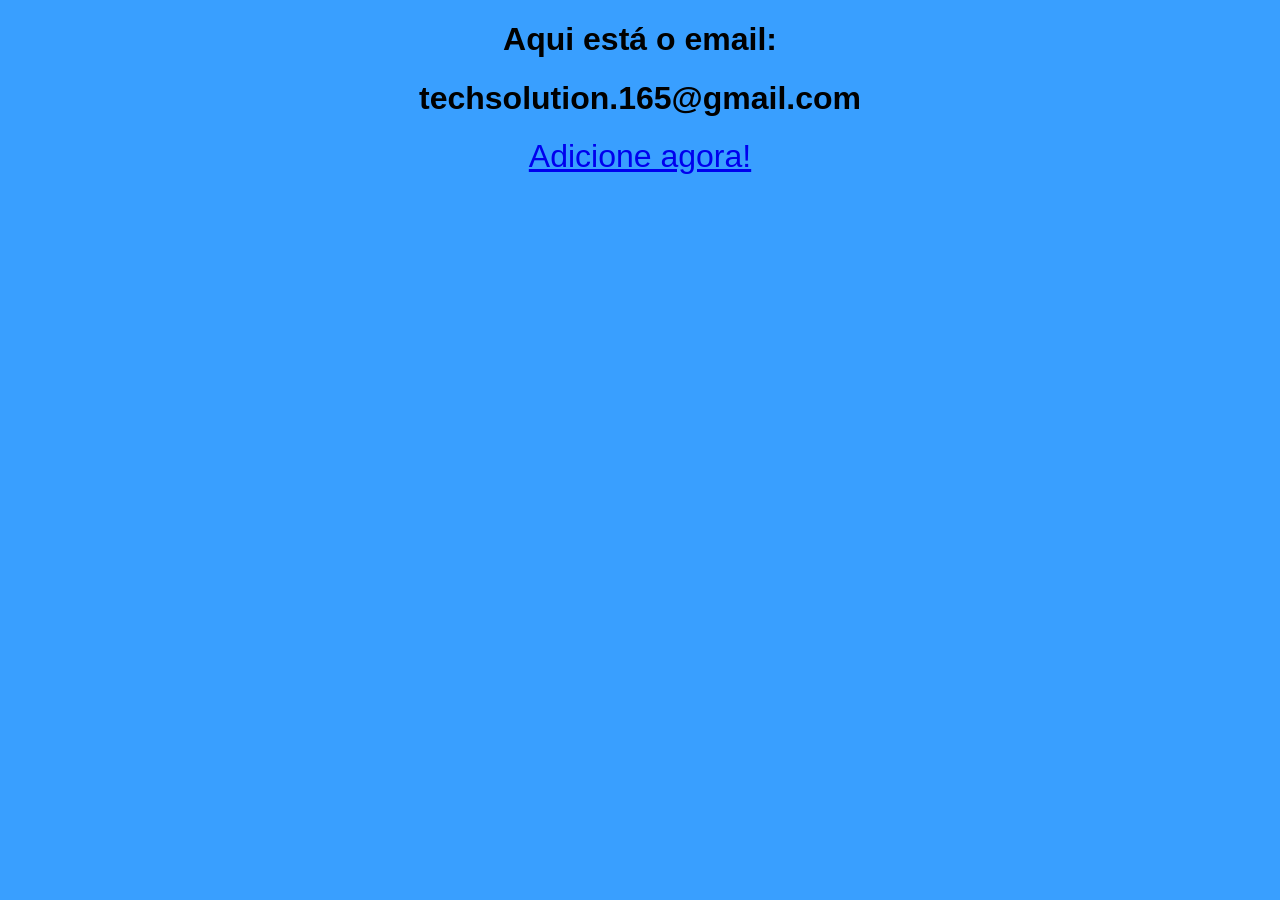
<file: techsolutions-css/email.html>
<!DOCTYPE html>
<html lang="pt-br">
<head>
    <meta charset="UTF-8">
    <meta http-equiv="X-UA-Compatible" content="IE=edge">
    <meta name="viewport" content="width=device-width, initial-scale=1.0">
    <title>Email</title>
<style>

body{
    background-color: rgb(57, 159, 255);
    margin: 0;
    font-family: Arial
}

</style>
</head>
<body>
    <div style="text-align: center;"><h1 style="text-align: center;">Aqui está o email:</h1>
    <h1 style="text-align: center;">techsolution.165@gmail.com</h1>
    <a style="font-size: xx-large;" href="https://workspace.google.com/intl/pt-BR/gmail/">Adicione agora!</a></div>
</body>
</html>
</file>
